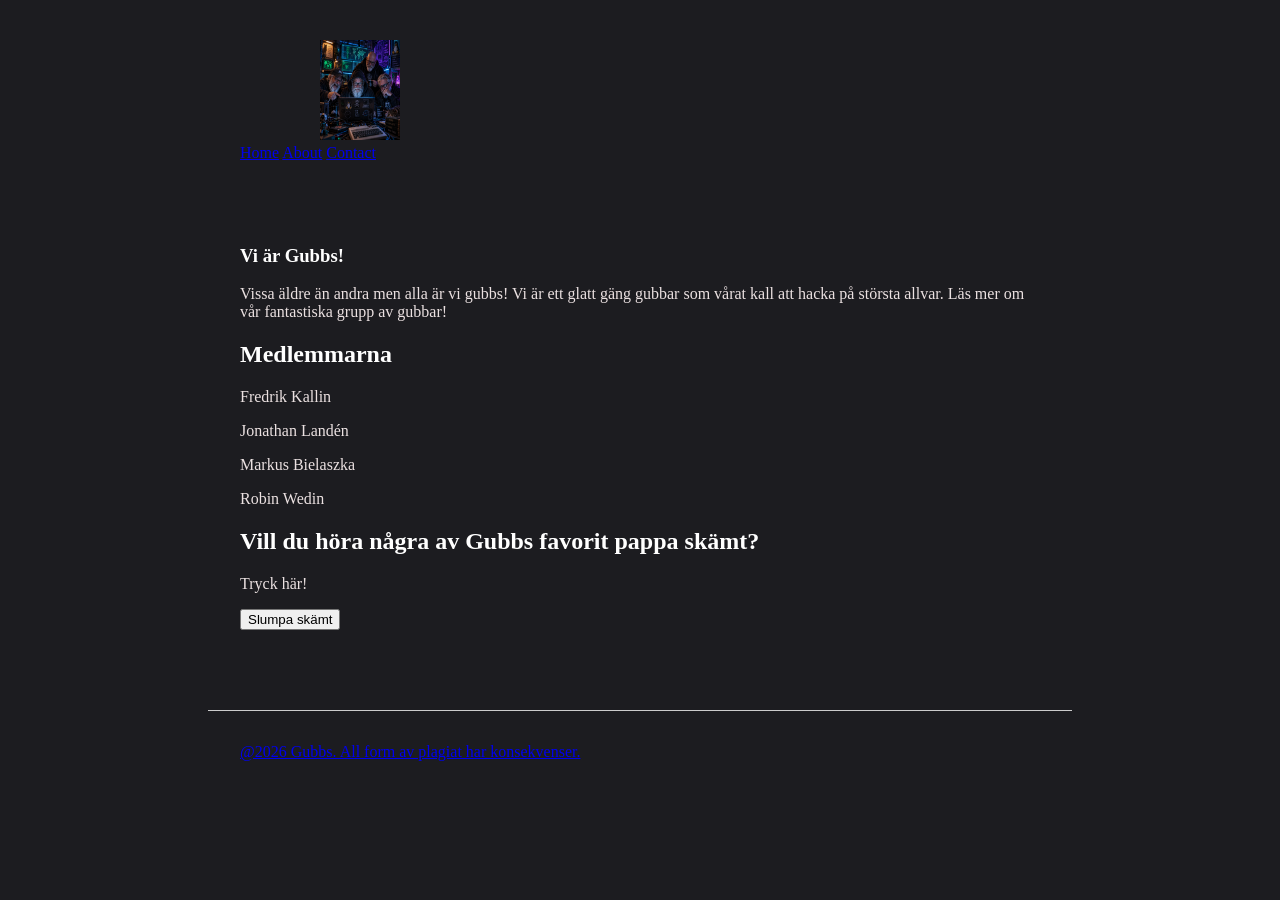
<file: index.html>
<!doctype html>
<html lang="en">
  <head>
    <meta charset="UTF-8" />
    <meta name="viewport" content="width=device-width, initial-scale=1.0" />
    <title>Gubbs</title>
    <link href="style.css" rel="stylesheet" />
    <link rel="icon" type="image/png" href="flavoicon.png">
  </head>

  <body>
    <header>
      <img
        class="gubbs-logo"
        href="style.css"
        src="logo.png"
        alt="Logo på Gubbs"
      />
      <nav>
        <a href="index.html">Home</a>
        <a href="about.html">About</a>
        <a href="contact.html">Contact</a>
      </nav>
    </header>
    <main>
      <article>
        <section>
          <a href></a>
          <h1>Vi är Gubbs!</h1>
          <p>
            Vissa äldre än andra men alla är vi gubbs! Vi är ett glatt gäng
            gubbar som vårat kall att hacka på största allvar. Läs mer om vår
            fantastiska grupp av gubbar!
          </p>
          <h2>Medlemmarna</h2>
          <p>Fredrik Kallin</p>
          <p>Jonathan Landén</p>
          <p>Markus Bielaszka</p>
          <p>Robin Wedin</p>

          <h2>Vill du höra några av Gubbs favorit pappa skämt?</h2>
          <p> Tryck här!</p>
          <button onclick="Joke()">Slumpa skämt</button>
             <p id="citat"></p>
          <script>
 
    </script>
          <p></p>


        </section>
      </article>
    </main>
    <footer>
      <p>
        <a href="https://x.com/YourAnonOne?lang=en">
          @2026 Gubbs. All form av plagiat har konsekvenser.</a
        >
      </p>
    </footer>
    <script src="script.js"></script>
  </body>
</html>
</file>
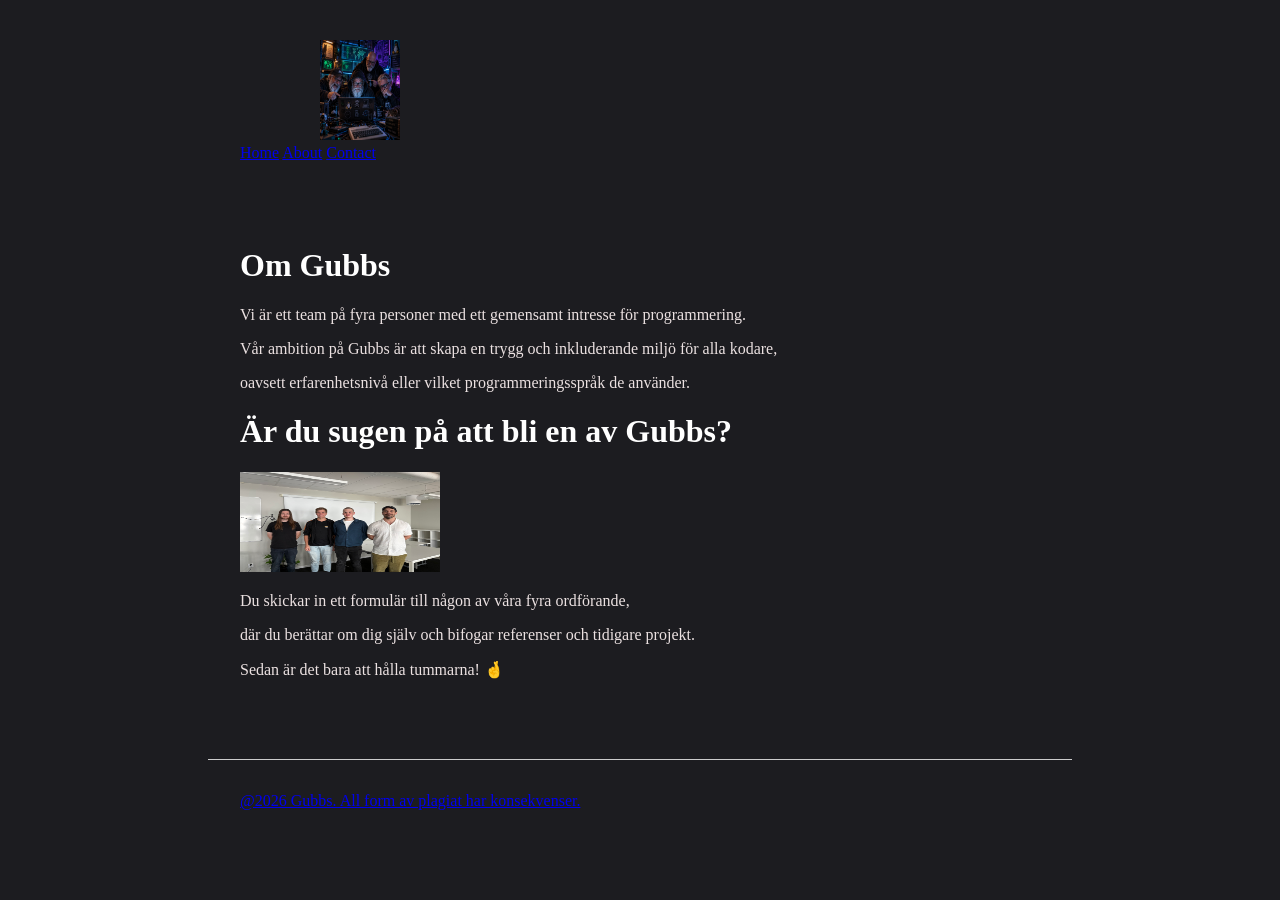
<file: about.html>
<!doctype html>
<html lang="en">
  <head>
    <meta charset="UTF-8" />
    <meta name="viewport" content="width=device-width, initial-scale=1.0" />
    <title>Gubbs</title>
    <link href="style.css" rel="stylesheet" />
    <link rel="icon" type="image/png" href="flavoicon.png">
  </head>
  <body>
    <header>
      <img
        class="gubbs-logo"
        href="style.css"
        src="logo.png"
        alt="Logo på Gubbs"
      />
      <nav>
        <a href="index.html">Home</a>
        <a href="about.html">About</a>
        <a href="contact.html">Contact</a>
      </nav>
    </header>
    <main>
      <h1>Om Gubbs</h1>
      <p>Vi är ett team på fyra personer med ett gemensamt intresse för programmering.</p>
      <p>Vår ambition på Gubbs är att skapa en trygg och inkluderande miljö för alla kodare,</p>
      <p>oavsett erfarenhetsnivå eller vilket programmeringsspråk de använder.</p>

      <h1>Är du sugen på att bli en av Gubbs?</h1>
      <img src="teams-gubbs.jpeg" alt="Gubbarna"/>
      <p>Du skickar in ett formulär till någon av våra fyra ordförande,</p>
      <p>där du berättar om dig själv och bifogar referenser och tidigare projekt.</p>
      <p>Sedan är det bara att hålla tummarna! 🤞</p>
    </main>
    <footer>
      <p>
        <a href="https://x.com/YourAnonOne?lang=en">
          @2026 Gubbs. All form av plagiat har konsekvenser.</a
        >
      </p>
    </footer>
  </body>
</html>
</file>
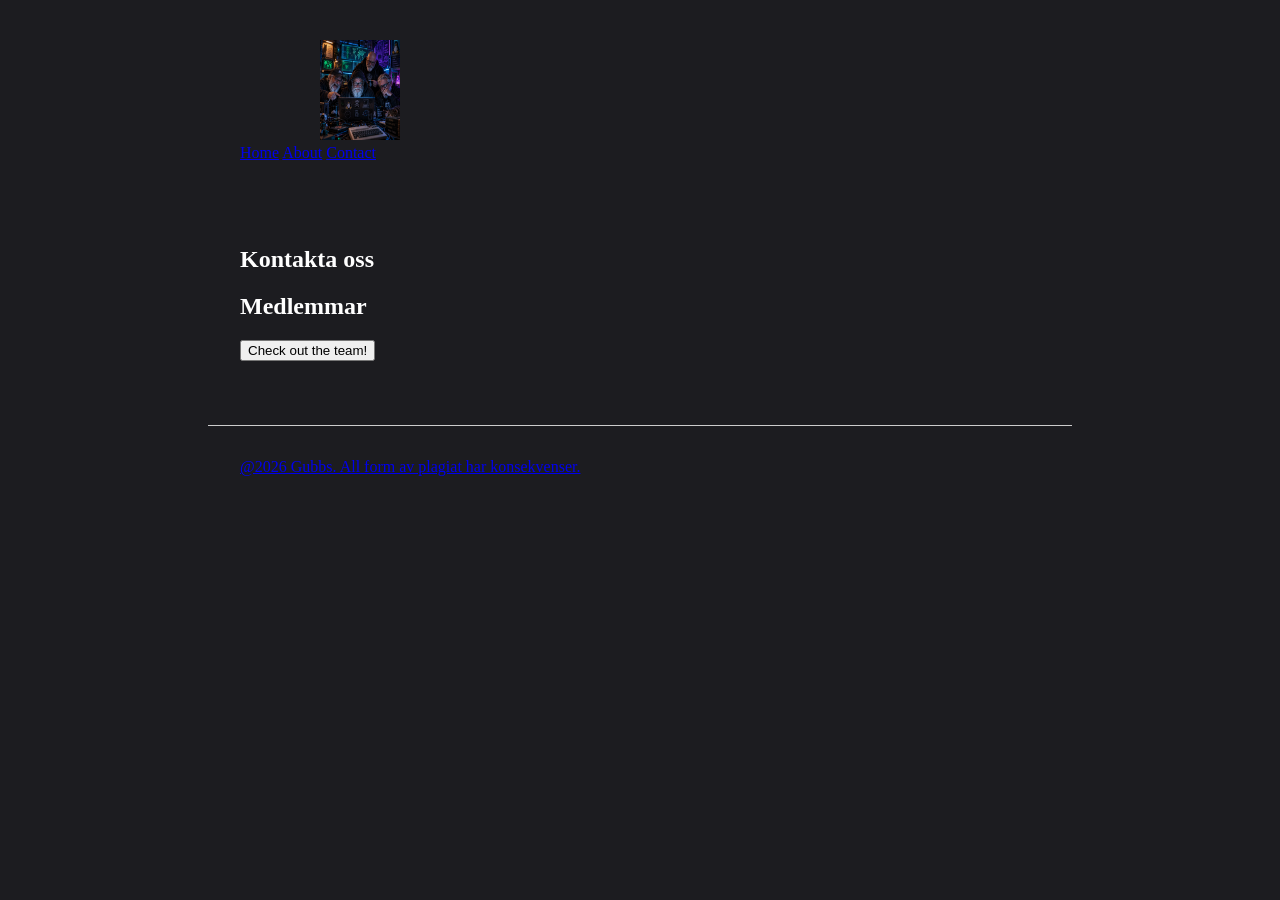
<file: contact.html>
<!doctype html>
<html lang="en">
  <head>
    <meta charset="UTF-8" />
    <meta name="viewport" content="width=device-width, initial-scale=1.0" />
    <title>Gubbs</title>
    <link href="style.css" rel="stylesheet" />
    <link rel="icon" type="image/png" href="flavoicon.png" />
  </head>

  <body>
    <header>
      <img
        class="gubbs-logo"
        href="style.css"
        src="logo.png"
        alt="Logo på Gubbs"
      />
      <nav>
        <a href="index.html">Home</a>
        <a href="about.html">About</a>
        <a href="contact.html">Contact</a>
      </nav>
    </header>
    <main>
      <article>
        <h1>Kontakta oss</h1>
        <h2>Medlemmar</h2>

        <button onclick="hideContact()">Check out the team!</button>
        <section id="hide-contact">
          <ul>
            <li>Fredrik Kallin</li>
            <li>
              <a href="https://github.com/fredrikkallingmailcom"> GitHub</a>
            </li>
            <li>
              <a href="https://www.linkedin.com/in/fredrik-kallin-947296156/">
                LinkedIn</a
              >
            </li>
          </ul>
          <ul>
            <li>Jonathan Landén</li>
            <li><a href="https://github.com/PapaJonte"> GitHub</a></li>
            <li>
              <a
                href="https://www.linkedin.com/in/jonathan-land%C3%A9n-b06471431/"
              >
                LinkedIn</a
              >
            </li>
          </ul>
          <ul>
            <li>Markus Bielaszka</li>
            <li><a href="https://github.com/Markus-55"> GitHub</a></li>
            <li>
              <a href="https://www.linkedin.com/in/markus-bielaszka/">
                LinkedIn</a
              >
            </li>
          </ul>
          <ul>
            <li>Robin Wedin</li>
            <li><a href="https://github.com/wedins"> GitHub</a></li>
            <li>
              <a href="https://www.linkedin.com/in/robin-wedin-a1303737a/">
                LinkedIn</a
              >
            </li>
          </ul>
        </section>
      </article>
    </main>
    <footer>
      <p>
        <a href="https://x.com/YourAnonOne?lang=en">
          @2026 Gubbs. All form av plagiat har konsekvenser.</a
        >
      </p>
    </footer>

    <script src="script.js"></script>
  </body>
</html>
</file>
<file: style.css>
* {
    --bakgrund: #1c1c20;
    --text: #ffffff;
    --primar: #4CAF50;
    --sekundar: #2196F3;
    --hover: #45a049;
}
body {
    background-color: var(--bakgrund);
    color: var(--text);
}

img {
  width: 200px;
  height: 100px;
}

p{color:rgb(235, 225, 225);}
main, header, footer{
  max-width: 800px;
  margin: 0 auto;
  padding: 2rem;
}

a:hover {
  text-decoration: underline;
}

button:hover {
  color: red;
}

.gubbs-logo {
    animation: slide-in 2s forwards;
  width: 10%;
}
footer{
    border-top: 1px solid #ccc;
    margin-top: 2rem;
    padding-top: 1rem;
}
@media (max-width: 600px) {
  main, header, footer {
    padding: 1rem;
  }
  .gubbs-logo {
    width: 20%;
  }
}

@keyframes slide-in {
  from {
    transform: translateX(0%);
  }

  to {
    transform: translateX(100%);
  }
}

#hide-contact {
  display: none;
}
</file>
